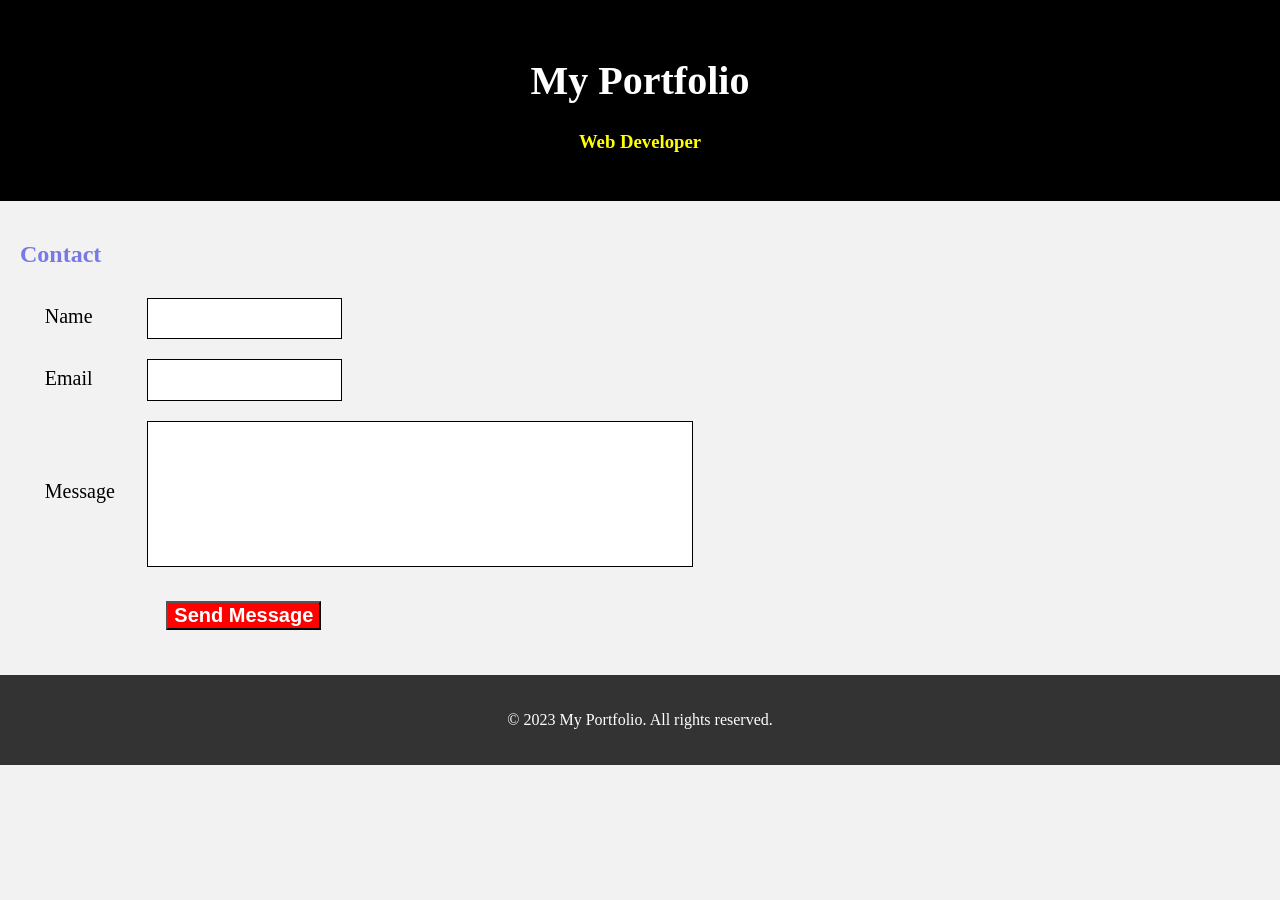
<file: contact.html>
<!DOCTYPE html>
<html lang="en">
<head>
    <meta charset="UTF-8">
    <meta name="viewport" content="width=device-width, initial-scale=1.0">
    <title>Contact</title>
    <link rel="stylesheet" href="style.css" type="text/css">
</head>
<body>

    <header>
        <h1>My Portfolio</h1>
        <h3>Web Developer</h3>
    </header>
    
    <section id="contact">
        <h2>Contact</h2>
        <form>
            <div>
                <label for="name">Name</label>
                <input type="text" name="name" id="name" required>
            </div>
            <div>
                <label for="mail">Email</label>
                <input type="email" name="email" id="email" required>
            </div>
            <div>
                <label for="message" class="message">Message</label>
                <input type="text" name="message" id="message" required>
            </div>
            <button type="submit">Send Message</button>
        </form>
    </section>    
    
    <footer>
        <p>&copy; 2023 My Portfolio. All rights reserved.</p>
    </footer>

</body>
</html>
</file>
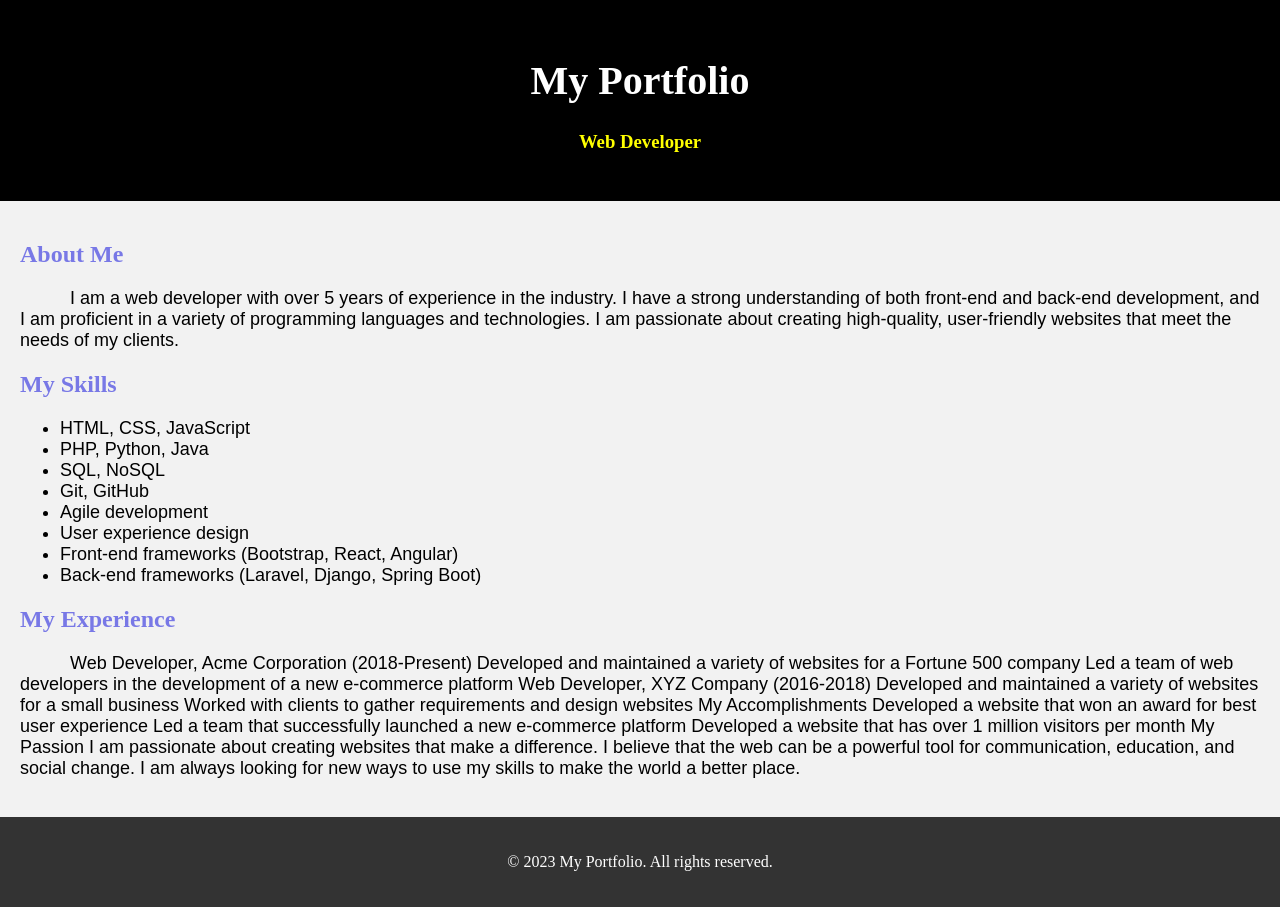
<file: developer.html>
<!DOCTYPE html>
<html lang="en">
<head>
    <meta charset="UTF-8">
    <meta name="viewport" content="width=device-width, initial-scale=1.0">
    <title>Developer</title>
    <link rel="stylesheet" href="style.css" type="text/css">
</head>
<body>

    <header>
        <h1>My Portfolio</h1>
        <h3>Web Developer</h3>
    </header>
    
    <section id="developer">
        <h2>About Me</h2>
        <p>I am a web developer with over 5 years of experience in the industry. I have a strong understanding of both front-end and back-end development, and I am proficient in a variety of programming languages and technologies. I am passionate about creating high-quality, user-friendly websites that meet the needs of my clients.</p>
        <h2>My Skills</h2>
        <ul>
            <li>HTML, CSS, JavaScript</li>
            <li>PHP, Python, Java</li>
            <li>SQL, NoSQL</li>
            <li>Git, GitHub</li>
            <li>Agile development</li>
            <li>User experience design</li>
            <li>Front-end frameworks (Bootstrap, React, Angular)</li>
            <li>Back-end frameworks (Laravel, Django, Spring Boot)</li>
        </ul>
        <h2> My Experience</h2>
        <p>
            Web Developer, Acme Corporation (2018-Present)
            Developed and maintained a variety of websites for a Fortune 500 company
            Led a team of web developers in the development of a new e-commerce platform
            Web Developer, XYZ Company (2016-2018)
            Developed and maintained a variety of websites for a small business
            Worked with clients to gather requirements and design websites
            My Accomplishments
            
            Developed a website that won an award for best user experience
            Led a team that successfully launched a new e-commerce platform
            Developed a website that has over 1 million visitors per month
            My Passion
            
            I am passionate about creating websites that make a difference. I believe that the web can be a powerful tool for communication, education, and social change. I am always looking for new ways to use my skills to make the world a better place.</p>
    </section>

    <footer>
        <p>&copy; 2023 My Portfolio. All rights reserved.</p>
    </footer>

</body>
</html>
</file>
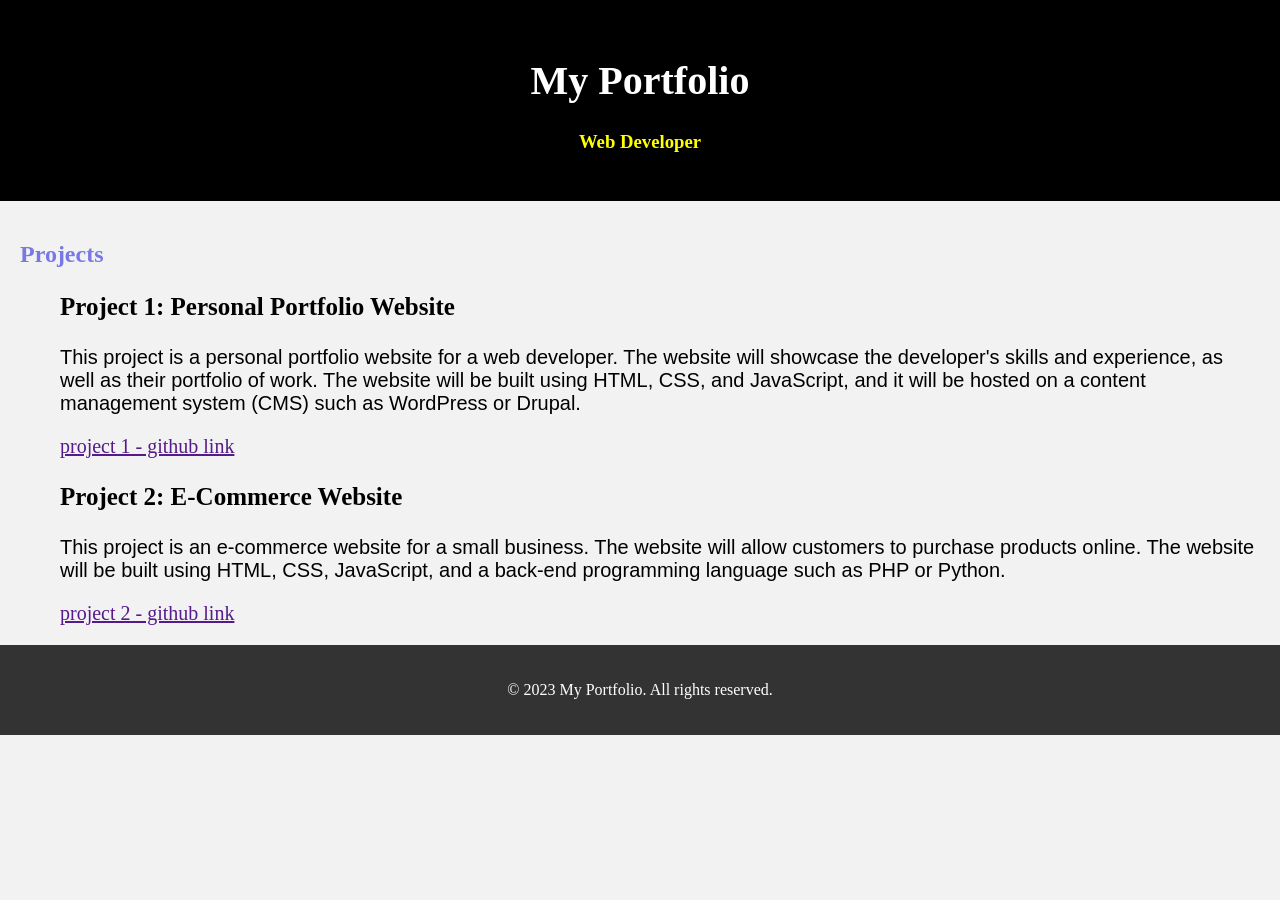
<file: projects.html>
<!DOCTYPE html>
<html lang="en">
<head>
    <meta charset="UTF-8">
    <meta name="viewport" content="width=device-width, initial-scale=1.0">
    <title>Projects</title>
    <link rel="stylesheet" href="style.css" type="text/css">
</head>
<body>

    <header>
        <h1>My Portfolio</h1>
        <h3>Web Developer</h3>
    </header>
    
    <section id="projects">
        <h2>Projects</h2>
        <div>
            <h3>Project 1: Personal Portfolio Website</h3>
            <p>This project is a personal portfolio website for a web developer. The website will showcase the developer's skills and experience, as well as their portfolio of work. The website will be built using HTML, CSS, and JavaScript, and it will be hosted on a content management system (CMS) such as WordPress or Drupal.</p>
            <a href="">project 1 - github link</a>
        </div>
        <div>
            <h3>Project 2: E-Commerce Website</h3>
            <p>This project is an e-commerce website for a small business. The website will allow customers to purchase products online. The website will be built using HTML, CSS, JavaScript, and a back-end programming language such as PHP or Python.</p>
            <a href="">project 2 - github link</a>
        </div>
    </section>
    
    <footer>
        <p>&copy; 2023 My Portfolio. All rights reserved.</p>
    </footer>
    
</body>
</html>
</file>
<file: style.css>
body {
    font-family: 'Times New Roman', Times, serif;
    margin: 0;
    padding: 0;
    background-color: #f2f2f2;
}

header {
    background-color: black;
    color: #fff;
    text-align: center;
    padding: 30px 0;
}
header h1{
    font-size: 40px;
}
header h3{
    color: yellow;
}

.index{
    height:240px;
    margin: 40px;
    padding-top: 5%;
    padding-left: 12%;
    padding-bottom: 30px;
    display:grid;
    column-gap: 20px;
    grid-template-columns: repeat(3,1fr);
    background-color: gray;
}
.index a{
    text-decoration: none;
    text-align:justify;
    font-size: 30px;
}
.index a:hover{
    color: red;
}
#a1{
    padding-left: 10%;
}
#a2{
    padding-left: 15%;
}
#a3{
    padding-left: 20%;
}
#developer,#projects,#contact{
    padding:20px
}
h2{
    color: rgb(120, 120, 230);
}
#developer p{
    font-size: 18px;
    text-indent: 50px;
    font-family: Arial, Helvetica, sans-serif;
}
#developer ul{
    font-size: 18px;
    font-family: Arial, Helvetica, sans-serif;
}
form{
    padding-left: 2%;
}
form label{
    padding-right: 40px;
    font-size:20px;
}
form input{
    margin:10px;
    padding: 1%;
    border:1px solid black;
}
.message{
    padding-right: 18px;
}
#message{
    width: 520px;
    height:120px
}
button{
    margin: 2% 10%;
    background-color: red;
    font-size: 20px;
    font-weight: bold;
    color: white;
}
#projects div{
    padding-left: 40px;
}
#projects h3{
    font-size: 25px;
}
#projects p{
    font-size: 20px;
    font-family: Arial, Helvetica, sans-serif;
}
#projects a{
    font-size: 20px;
}
footer{
    background-color:#333;
    text-align: center;
    color: #fff;
    padding: 20px 0;
}
</file>
